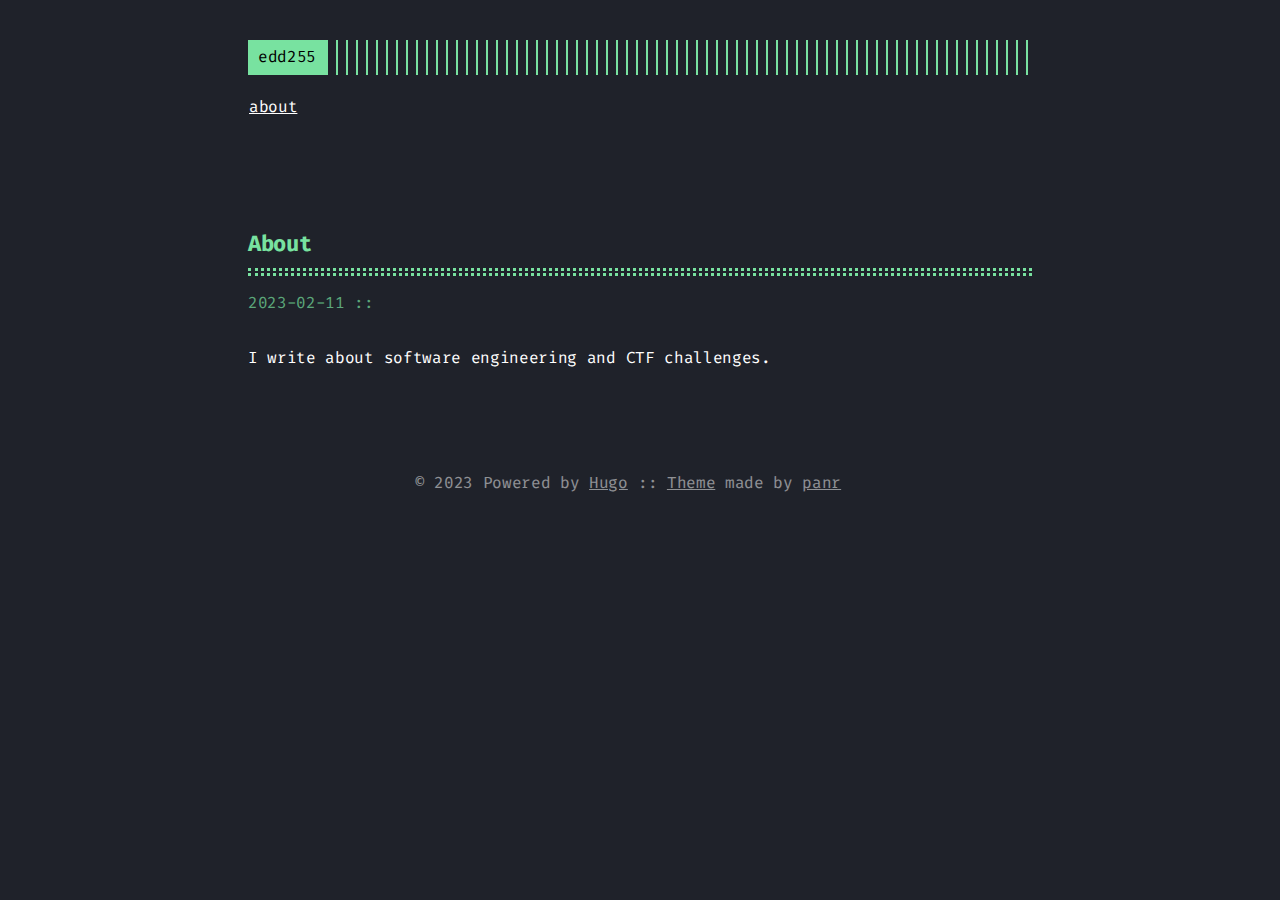
<file: about/index.html>
<!DOCTYPE html>
<html lang="en">
<head>
  
    <title>About :: edd255</title>
  
  <meta http-equiv="content-type" content="text/html; charset=utf-8">
<meta name="viewport" content="width=device-width, initial-scale=1.0">
<meta name="description" content="I write about software engineering and CTF challenges." />
<meta name="keywords" content="" />
<meta name="robots" content="noodp" />

<link rel="canonical" href="https://edd255.github.io/about/" />






  
  
  
  
  
  <link rel="stylesheet" href="https://edd255.github.io/styles.css">







  <link rel="shortcut icon" href="https://edd255.github.io/img/theme-colors/green.png">
  <link rel="apple-touch-icon" href="https://edd255.github.io/img/theme-colors/green.png">



<meta name="twitter:card" content="summary" />



<meta property="og:locale" content="en" />
<meta property="og:type" content="article" />
<meta property="og:title" content="About">
<meta property="og:description" content="I write about software engineering and CTF challenges." />
<meta property="og:url" content="https://edd255.github.io/about/" />
<meta property="og:site_name" content="edd255" />

  
    <meta property="og:image" content="https://edd255.github.io/img/favicon/green.png">
  

<meta property="og:image:width" content="1200">
<meta property="og:image:height" content="627">


  <meta property="article:published_time" content="2023-02-11 20:12:47 &#43;0100 CET" />












</head>
<body class="green">


<div class="container center headings--one-size">

  <header class="header">
  <div class="header__inner">
    <div class="header__logo">
      <a href="/">
  <div class="logo">
    edd255
  </div>
</a>

    </div>
    
      <ul class="menu menu--mobile">
  <li class="menu__trigger">Menu&nbsp;▾</li>
  <li>
    <ul class="menu__dropdown">
      
        
          <li><a href="/about">about</a></li>
        
      
      
    </ul>
  </li>
</ul>

    
    
  </div>
  
    <nav class="navigation-menu">
  <ul class="navigation-menu__inner menu--desktop">
    
      
        
          <li><a href="/about">about</a></li>
        
      
      
    
  </ul>
</nav>

  
</header>


  <div class="content">
    
<article class="post">
  <h1 class="post-title">
    <a href="https://edd255.github.io/about/">About</a>
  </h1>
  <div class="post-meta">
    
      <time class="post-date">
        2023-02-11 ::
        
      </time>
    
    
    
  </div>

  
  


  

  <div class="post-content"><div>
        <p>I write about software engineering and CTF challenges.</p>

      </div></div>

  

  
    

  
</article>

  </div>

  
    <footer class="footer">
  <div class="footer__inner">
    
      <div class="copyright">
        <span>© 2023 Powered by <a href="http://gohugo.io">Hugo</a></span>
    
      <span>:: <a href="https://github.com/panr/hugo-theme-terminal" target="_blank">Theme</a> made by <a href="https://github.com/panr" target="_blank">panr</a></span>
      </div>
  </div>
</footer>






<script type="text/javascript" src="/bundle.min.js"></script>





  
</div>

</body>
</html>
</file>
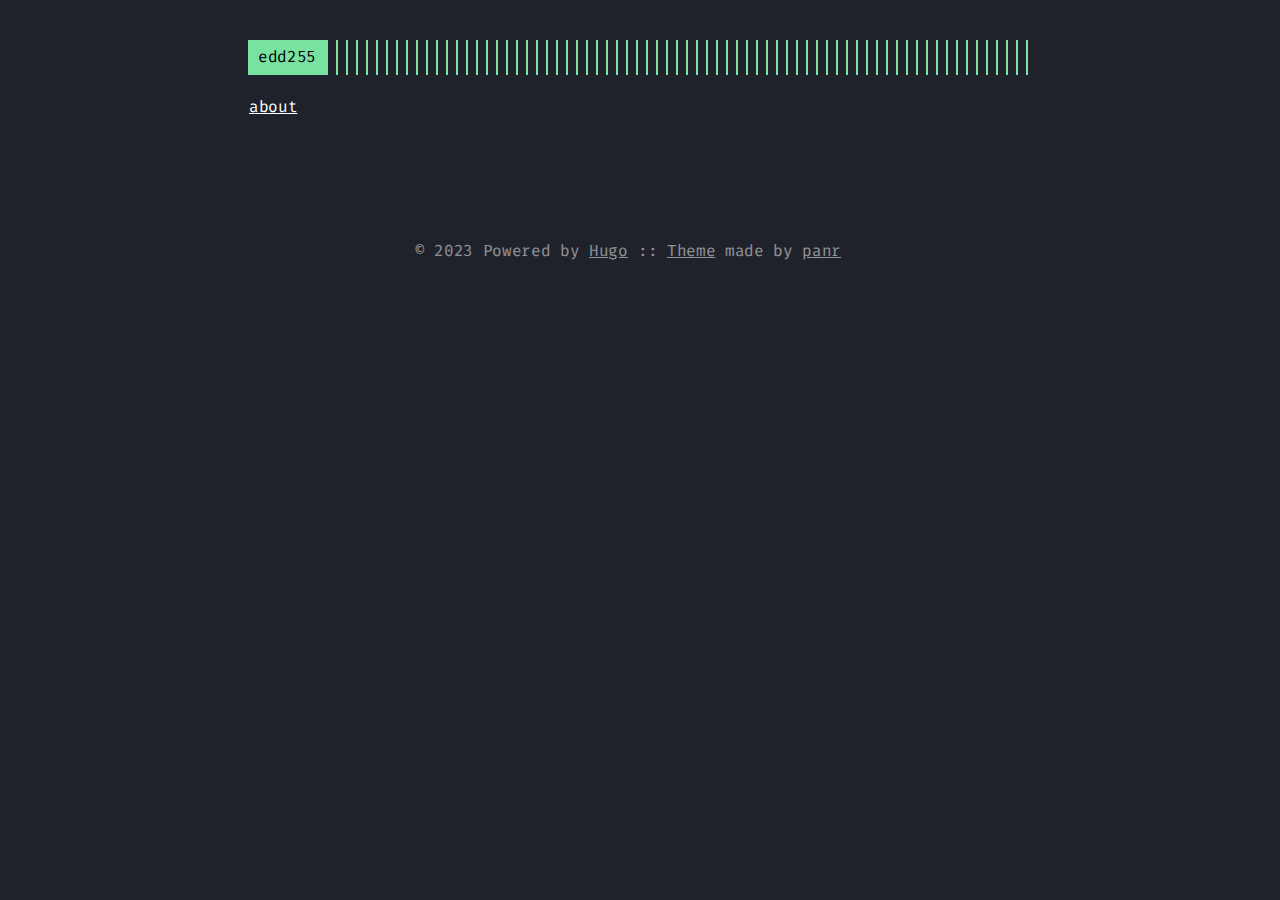
<file: page/1/index.html>
<!DOCTYPE html>
<html lang="en-us">
  <head>
    <title>https://edd255.github.io/</title>
    <link rel="canonical" href="https://edd255.github.io/">
    <meta name="robots" content="noindex">
    <meta charset="utf-8">
    <meta http-equiv="refresh" content="0; url=https://edd255.github.io/">
  </head>
</html>
</file>
